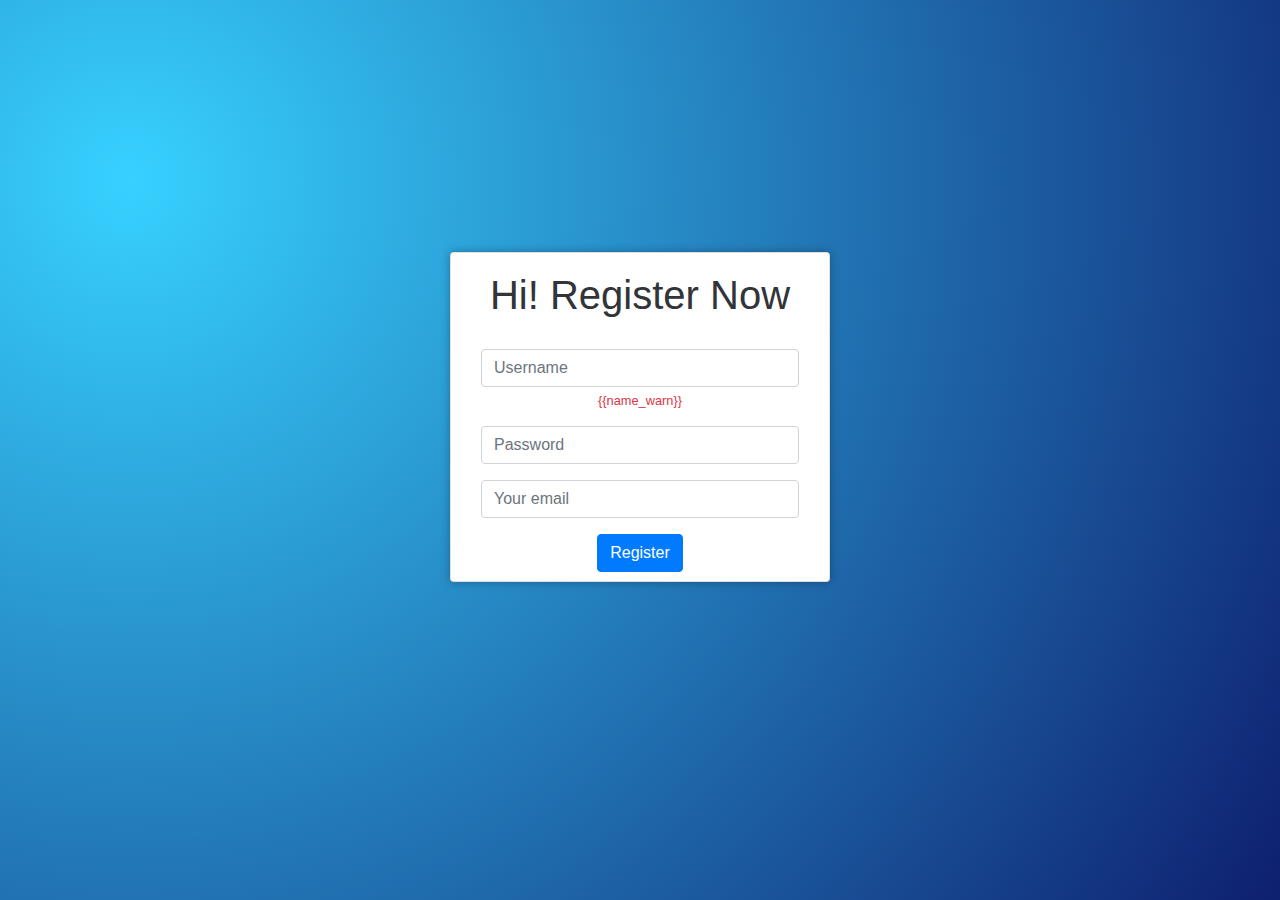
<file: templates/register.html>
<!DOCTYPE html>
<html lang="en" dir="ltr">
  <head>
    <meta charset="utf-8">
    <link rel="stylesheet" href="../static/css/register.css">
    <!-- Bootstrap CSS -->
    <link rel="stylesheet" href="https://stackpath.bootstrapcdn.com/bootstrap/4.3.1/css/bootstrap.min.css" integrity="sha384-ggOyR0iXCbMQv3Xipma34MD+dH/1fQ784/j6cY/iJTQUOhcWr7x9JvoRxT2MZw1T" crossorigin="anonymous">
    <title>Register</title>
  </head>
  <body>
    <section class="container register-area">
      <div class="row text-center">
        <div class="card card-main col-lg-4 mx-auto">
          <h1 class="register-title">Hi! Register Now </h1>
          <form class="" method="post">
            <div class="form-group">
              <input class="form-control" type="text" name="username" placeholder="Username" required>
              <small class="form-text text-danger">{{name_warn}}</small>
            </div>
            <div class="form-group">
              <input class="form-control" type="password" name='password' placeholder="Password" required>
            </div>
            <div class="form-group">
              <input class="form-control" type="email" name="email" placeholder="Your email" required>
            </div>
            <button class="btn btn-primary" type="submit" >Register</button>
          </form>
        </div>
      </div>
    </section>



    <!-- Optional JavaScript -->
    <!-- jQuery first, then Popper.js, then Bootstrap JS -->
    <script src="https://code.jquery.com/jquery-3.3.1.slim.min.js" integrity="sha384-q8i/X+965DzO0rT7abK41JStQIAqVgRVzpbzo5smXKp4YfRvH+8abtTE1Pi6jizo" crossorigin="anonymous"></script>
    <script src="https://cdnjs.cloudflare.com/ajax/libs/popper.js/1.14.7/umd/popper.min.js" integrity="sha384-UO2eT0CpHqdSJQ6hJty5KVphtPhzWj9WO1clHTMGa3JDZwrnQq4sF86dIHNDz0W1" crossorigin="anonymous"></script>
    <script src="https://stackpath.bootstrapcdn.com/bootstrap/4.3.1/js/bootstrap.min.js" integrity="sha384-JjSmVgyd0p3pXB1rRibZUAYoIIy6OrQ6VrjIEaFf/nJGzIxFDsf4x0xIM+B07jRM" crossorigin="anonymous"></script>
  </body>
</html>
</file>
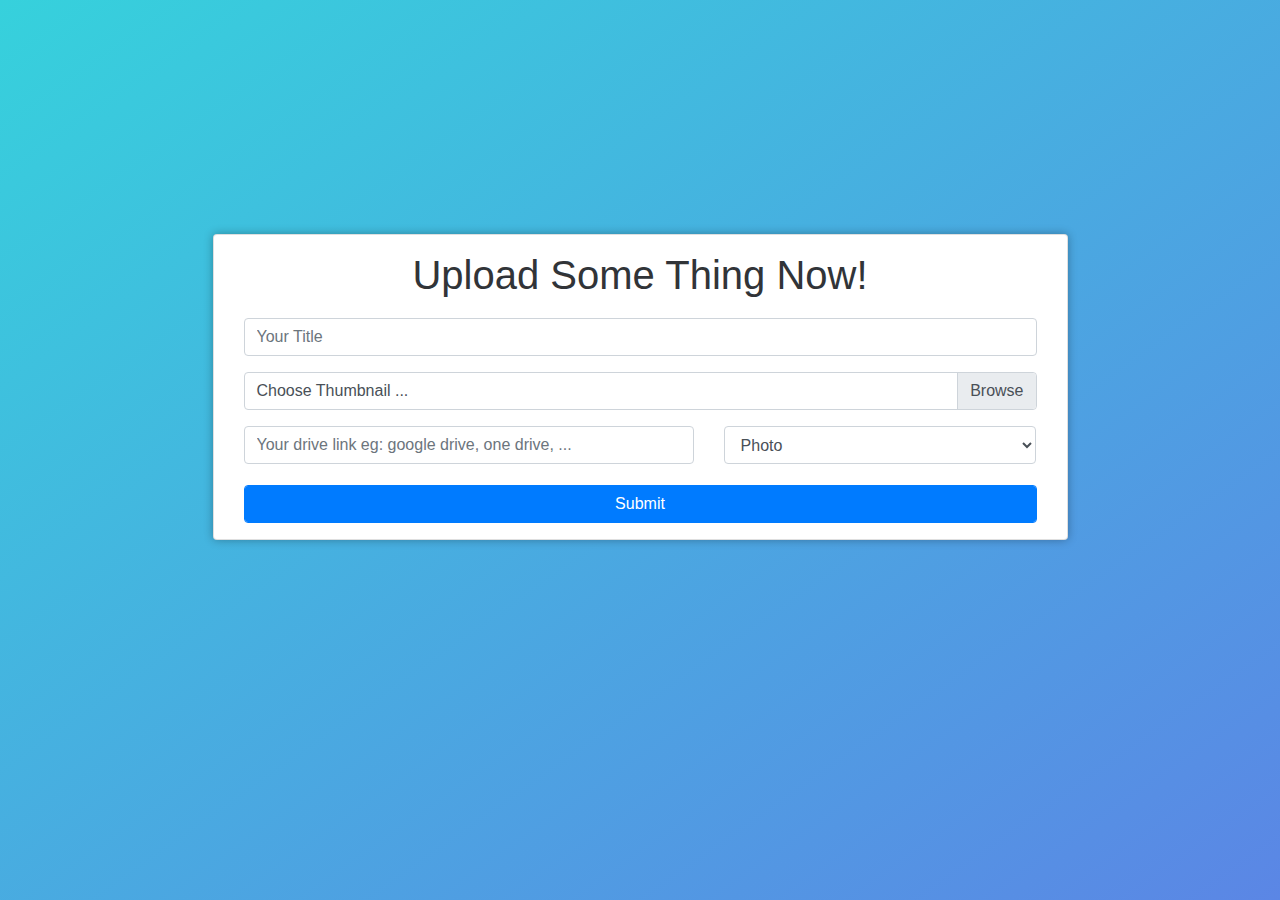
<file: templates/upload.html>
<!DOCTYPE html>
<html lang="en" dir="ltr">
  <head>
    <meta charset="utf-8">
    <link rel="stylesheet" href="../static/css/upload.css">
    <link rel="stylesheet" href="https://use.fontawesome.com/releases/v5.8.2/css/all.css" integrity="sha384-oS3vJWv+0UjzBfQzYUhtDYW+Pj2yciDJxpsK1OYPAYjqT085Qq/1cq5FLXAZQ7Ay" crossorigin="anonymous">
    <!-- Bootstrap CSS -->
    <link rel="stylesheet" href="https://stackpath.bootstrapcdn.com/bootstrap/4.3.1/css/bootstrap.min.css" integrity="sha384-ggOyR0iXCbMQv3Xipma34MD+dH/1fQ784/j6cY/iJTQUOhcWr7x9JvoRxT2MZw1T" crossorigin="anonymous">
    <title>upload</title>
  </head>
  <body>
    <section class="container upload-area">
      <div class="row text-center">
        <div class="card card-main col-lg-9 mx-auto">
          <h1 class="upload-title">Upload Some Thing Now! <i class="fas fa-paper-plane"></i></h1>
          <form method="post" enctype="multipart/form-data">
            <div class="form-group">
              <input class="form-control" type="text"  name="title" placeholder="Your Title" required>
            </div>
            <div class="custom-file">
              <input class="custom-file-input form-control" type="file" name='file'  id="image-input" required>
              <label class="custom-file-label text-left">Choose Thumbnail ...</label>
            </div>

            <div class="row type-area">
              <div class="form-group col-lg-7">
                <input class="form-control" type="url" name="link" placeholder="Your drive link eg: google drive, one drive, ..." required>
              </div>
              <div class="form-group col-lg-5">
                <select class="form-control" name="type" required>
                  <option selected value="photo">Photo</option>
                  <option value="vector">Vector</option>
                  <option value="psd">Psd</option>
                </select>
              </div>
            </div>

            <button type="submit" class="btn btn-primary form-control upload-button">Submit</button>
          </form>
        </div>
      </div>
    </section>



    <!-- Optional JavaScript -->
    <!-- jQuery first, then Popper.js, then Bootstrap JS -->
    <script src="https://code.jquery.com/jquery-3.3.1.slim.min.js" integrity="sha384-q8i/X+965DzO0rT7abK41JStQIAqVgRVzpbzo5smXKp4YfRvH+8abtTE1Pi6jizo" crossorigin="anonymous"></script>
    <script src="https://cdnjs.cloudflare.com/ajax/libs/popper.js/1.14.7/umd/popper.min.js" integrity="sha384-UO2eT0CpHqdSJQ6hJty5KVphtPhzWj9WO1clHTMGa3JDZwrnQq4sF86dIHNDz0W1" crossorigin="anonymous"></script>
    <script src="https://stackpath.bootstrapcdn.com/bootstrap/4.3.1/js/bootstrap.min.js" integrity="sha384-JjSmVgyd0p3pXB1rRibZUAYoIIy6OrQ6VrjIEaFf/nJGzIxFDsf4x0xIM+B07jRM" crossorigin="anonymous"></script>
    <script>
      $('#image-input').on('change',function(){
          //get the file name
          var fileName = $(this).val().replace('C:\\fakepath\\', " ");
          //replace the "Choose a file" label
          $(this).next('.custom-file-label').html(fileName);
      })
    </script>
    <script src="../static/js/upload.js"></script>
  </body>
</html>
</file>
<file: static/css/register.css>
.register-area{
  padding-top: 28vh;
}

.card-main{
  padding: 9px 30px !important;
  box-shadow:0 0 10px rgba(0, 0, 0, 0.3);
}

.register-title{
  color: #313438;
  margin-top: 9px;
  margin-bottom: 30px;
}

body{
  height: 100vh;
  /* background-image: linear-gradient(to bottom right,#A8EB12 , #051937) !important; */
  /* background-image: linear-gradient( 156.8deg,  rgba(30,144,231,1) 27.1%, rgba(67,101,225,1) 77.8% ); */
  background-image: radial-gradient( circle farthest-corner at 10% 20%,  rgba(55,209,255,1) 0%, rgba(14,31,111,1) 100.2% );
}
</file>
<file: static/css/upload.css>
.upload-area{
  padding-top: 26vh;
}

.card-main{
  padding: 16px 30px !important;
  box-shadow:0 0 10px rgba(0, 0, 0, 0.3);
}

.type-area{
  margin-top: 1rem;
}

.upload-title{
  color: #313438;
  margin-bottom: 19px;
}

.upload-button{
  margin-top: 5px;
}

body{
  height: 100vh;
  background-image: linear-gradient(to bottom right, #36d1dc, #5b86e5) !important;
}
</file>
